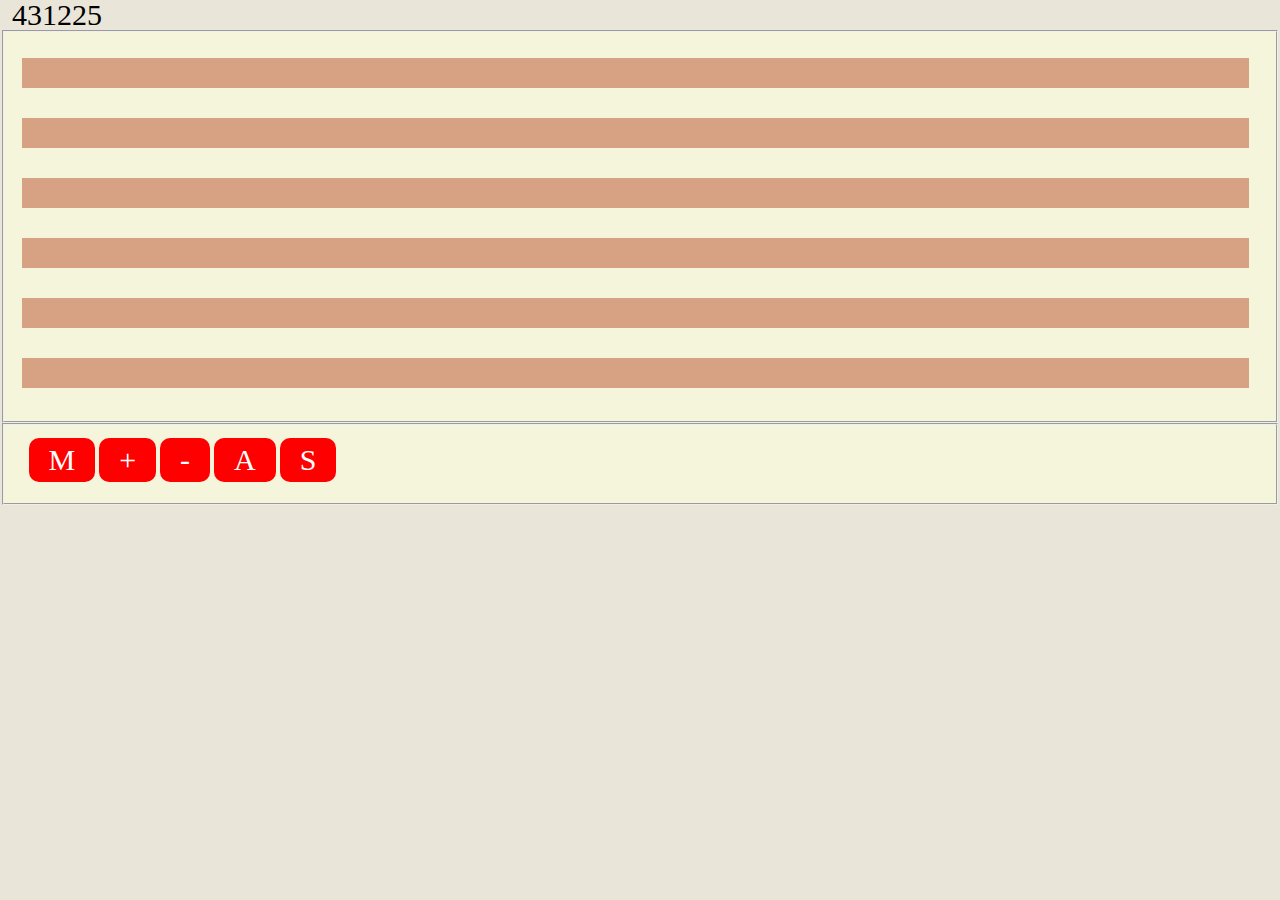
<file: index.html>
<!DOCTYPE html>
<html lang="en">
    <head>
        <meta charset="UTF-8">
        <meta name="viewport" content="width=device-width, initial-scale=1.0">
        <title>Violao</title>
        <link rel="stylesheet" href="c.css">
        <script src="j.js"></script>
    </head>
    <body>
        <p id="p0"></p>
        <fieldset id="f0" class="f"></fieldset>
        <fieldset id="f1" class="f"></fieldset>

        <script>
            let q,n,r,f0,f1,b=[],c=[],cl,ct,auto=[]
            l=['M','+','-','A','S']
            som=[]

            function ini(){
                q=6
                f0=ig('f0')
                f1=ig('f1')

                auto[0]=false
                auto[1]=false

                for(let i=0;i<6;i++){
                    som[i]=new Audio('m'+i+'.mp3')
                }
            }ini()

            function rei(){
                r=[]
                r[0]=''
                r[1]=''
                r[2]=''
                r[3]=''
                r[4]=''
                r[5]=''
                r[6]=''
                r[7]=''
                r[8]=''
                r[9]=''
                r[10]=''
                r[11]=''
                r[12]=''
                n=[]
                
                for(let i=0;i<q;i++){
                    if(i==0 || i==5 || i==10)n[i]=mat(3,4)
                    else if(i==1 || i==3 || i==5 || i==1 || i==3 || i==5)n[i]=mat(6,1)
                    else n[i]=mat(3,1)

                    r[0]+=n[i]
                    if(i>0)r[1]+=n[i]
                    if(i>1)r[2]+=n[i]
                    if(i>2)r[3]+=n[i]
                    if(i>3)r[4]+=n[i]
                    if(i>4)r[5]+=n[i]
                    if(i>5)r[6]+=n[i]
                    if(i>6)r[7]+=n[i]
                    if(i>7)r[8]+=n[i]
                    if(i>8)r[9]+=n[i]
                    if(i>9)r[10]+=n[i]
                    if(i>10)r[11]+=n[i]
                    if(i>11)r[12]+=n[i]
                    if(i>12)r[13]+=n[i]
                }
                
                it(p0,r[0])
                ct=0
            }rei()

            for(let i=0;i<6;i++){
                b[i]=ie('button')
                ii(b[i],'b'+i)
                ic(b[i],'h')
                ap(f0,b[i])
                b[i].onclick=()=>{
                    if(i==0)cl=6
                    if(i==1)cl=5
                    if(i==2)cl=4
                    if(i==3)cl=3
                    if(i==4)cl=2
                    if(i==5)cl=1

                    if(n[ct]==cl){
                        ct++
                        if(ct==q){
                            if(auto[0])rei()
                            else ct=0
                        }
                        it(p0,r[ct])

                        if(auto[1])som[i].play()
                    }
                }
            }
            for(let i=0;i<5;i++){
                c[i]=ie('button')
                ii(c[i],'c'+i)
                ic(c[i],'b')
                it(c[i],l[i])
                ap(f1,c[i])
                c[i].onclick=()=>{
                    if(i==0)rei()
                    if(i==1){
                        if(q<12){
                            q++
                            rei()
                        }
                    }
                    if(i==2){
                        if(q>4){
                            q--
                            rei()
                        }
                    }
                    if(i==3){
                        if(!auto[0])auto[0]=true
                        else auto[0]=false

                        if(!auto[0])c1(c[i],k[0])
                        else c1(c[i],k[3])
                    }
                    if(i==4){
                        if(!auto[1])auto[1]=true
                        else auto[1]=false

                        if(!auto[1])c1(c[i],k[0])
                        else c1(c[i],k[3])
                    }
                }
            }
        </script>
    </body>
</html>
</file>
<file: c.css>
body{
    background-color: rgb(233, 229, 216);
    font-size: 30px;
    font-family: tahoma;
    margin: 0%;
    padding: 0%;
}
p{
    margin: -2px 2px;
    padding: 0 0 0 10px;
    border-radius: 5px;
}

.b{
    background-color: red;
    color: white;
    border: none;
    border-radius: 10px;
    font-size: 30px;
    padding: 5px 20px;
    font-family: fantasy;
    margin: 2px 2px;
}
.h{
    background-color: rgb(215, 162, 131);
    border: none;
    margin: 15px -5px;
    width: 100%;
    height: 30px;
}
.b:hover{background-color: rgb(212, 2, 2);}
.b:active{background-color: rgb(253, 19, 19);}

.f{background-color: beige;}
img{
    float: left;
    margin: 0 20px 0 0;
} 
a{text-decoration: none;}
</file>
